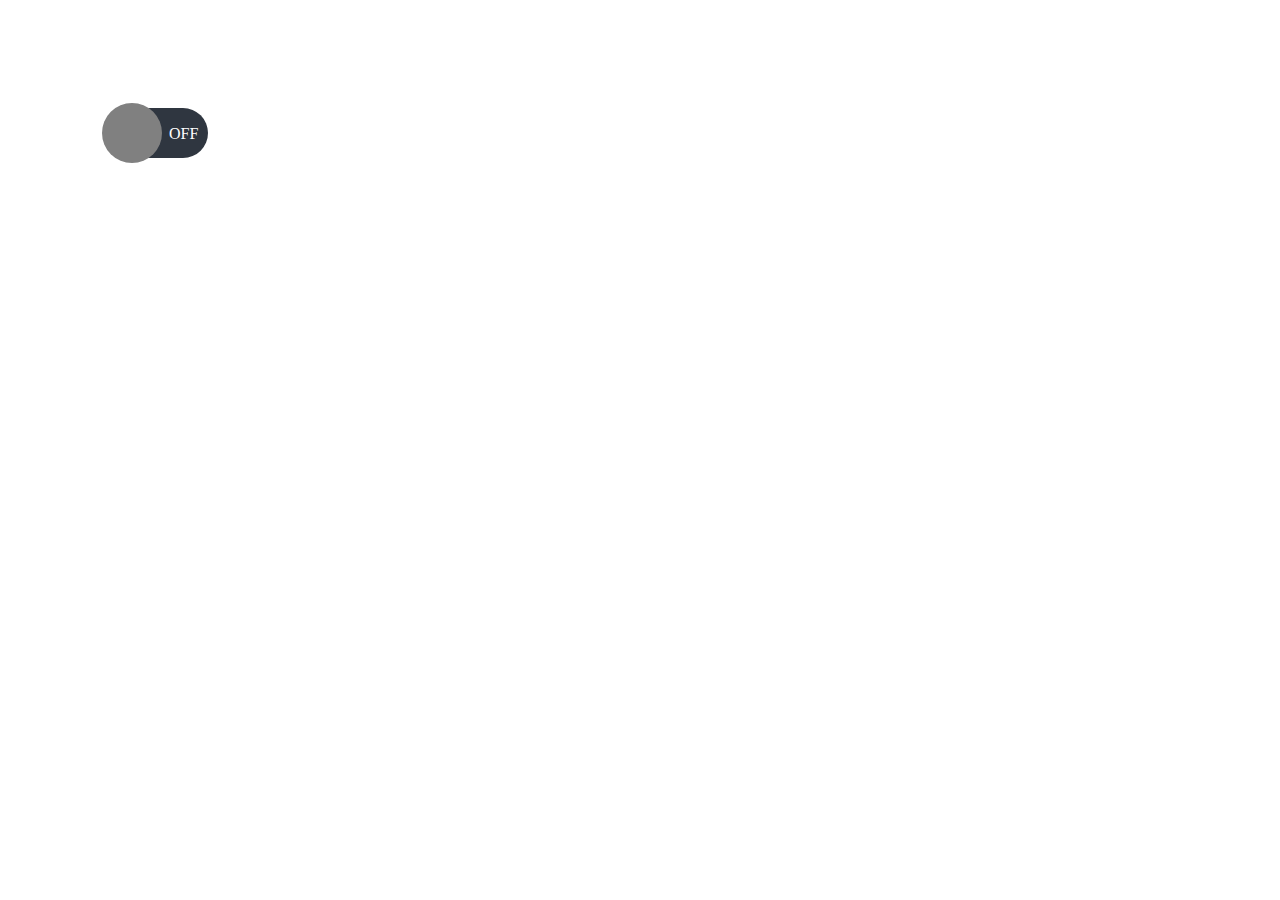
<file: Check Box/index.html>
<!DOCTYPE html>
<html lang="en">
<head>
    <meta charset="UTF-8">
    <meta name="viewport" content="width=device-width, initial-scale=1.0">
    <meta http-equiv="X-UA-Compatible" content="ie=edge">
    <link rel="stylesheet" href="style.css">
    <title>Document</title>
</head>
<body>
    <label for="check">
        <input type="checkbox" id="check" class="check">
        <span class="btn"></span>
    </label>
</body>
</html>
</file>
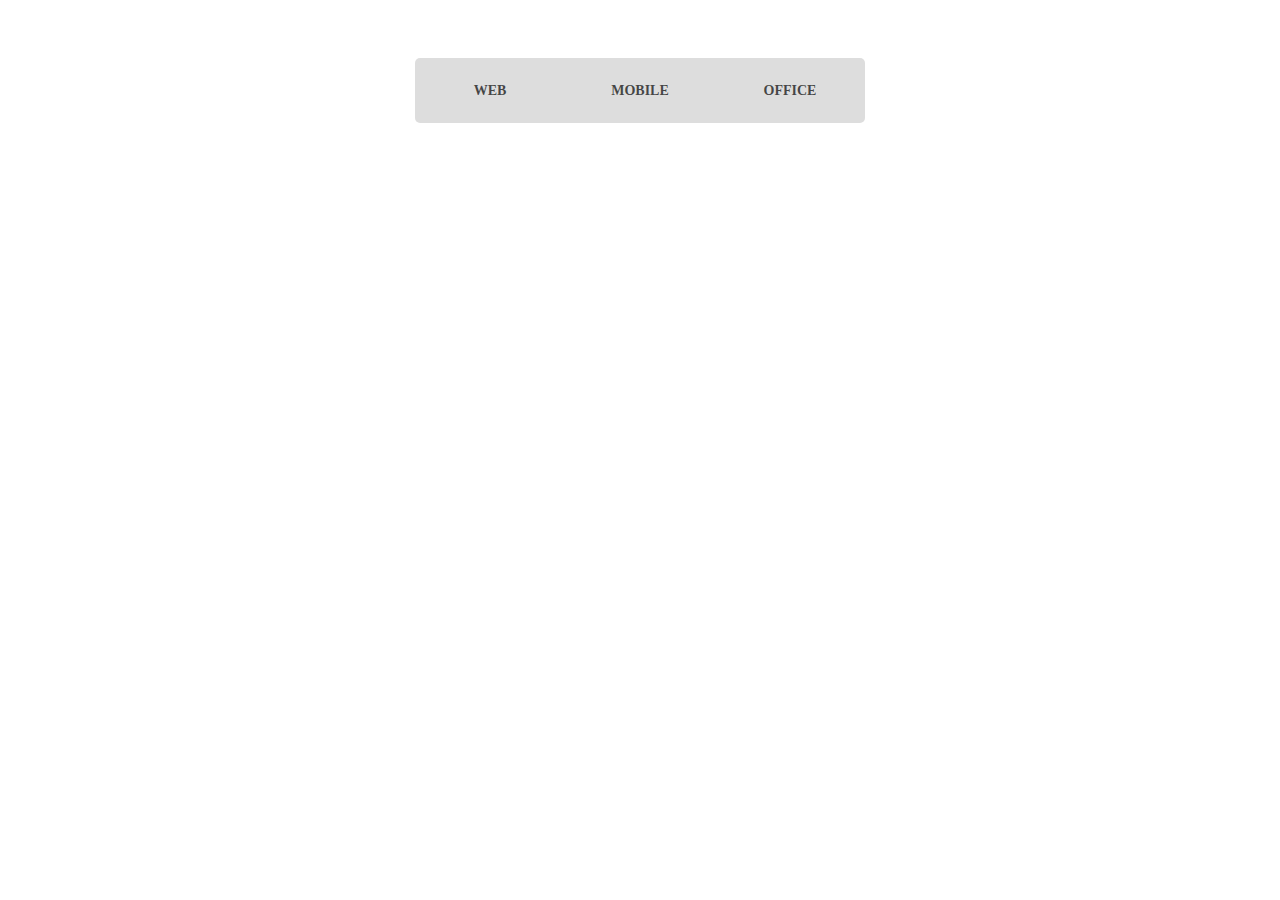
<file: Nav Bar/index.html>
<!DOCTYPE html>
<html lang="en">
<head>
    <meta charset="UTF-8">
    <meta name="viewport" content="width=device-width, initial-scale=1.0">
    <meta http-equiv="X-UA-Compatible" content="ie=edge">
    <link rel="stylesheet" href="style.css">
    <title>Document</title>
</head>
<body>
    <nav>
        <ul>
            <li>Web<ul class="dropdown">
                <li><a href="https://www.google.com">Java Script</a></li>
                <li>Html</li>
                <li>CSS</li>
                <li>Python</li>
            </ul></li>
            <li>Mobile</li>
            <li>Office</li>
        </ul>
    </nav>
</body>
</html>
</file>
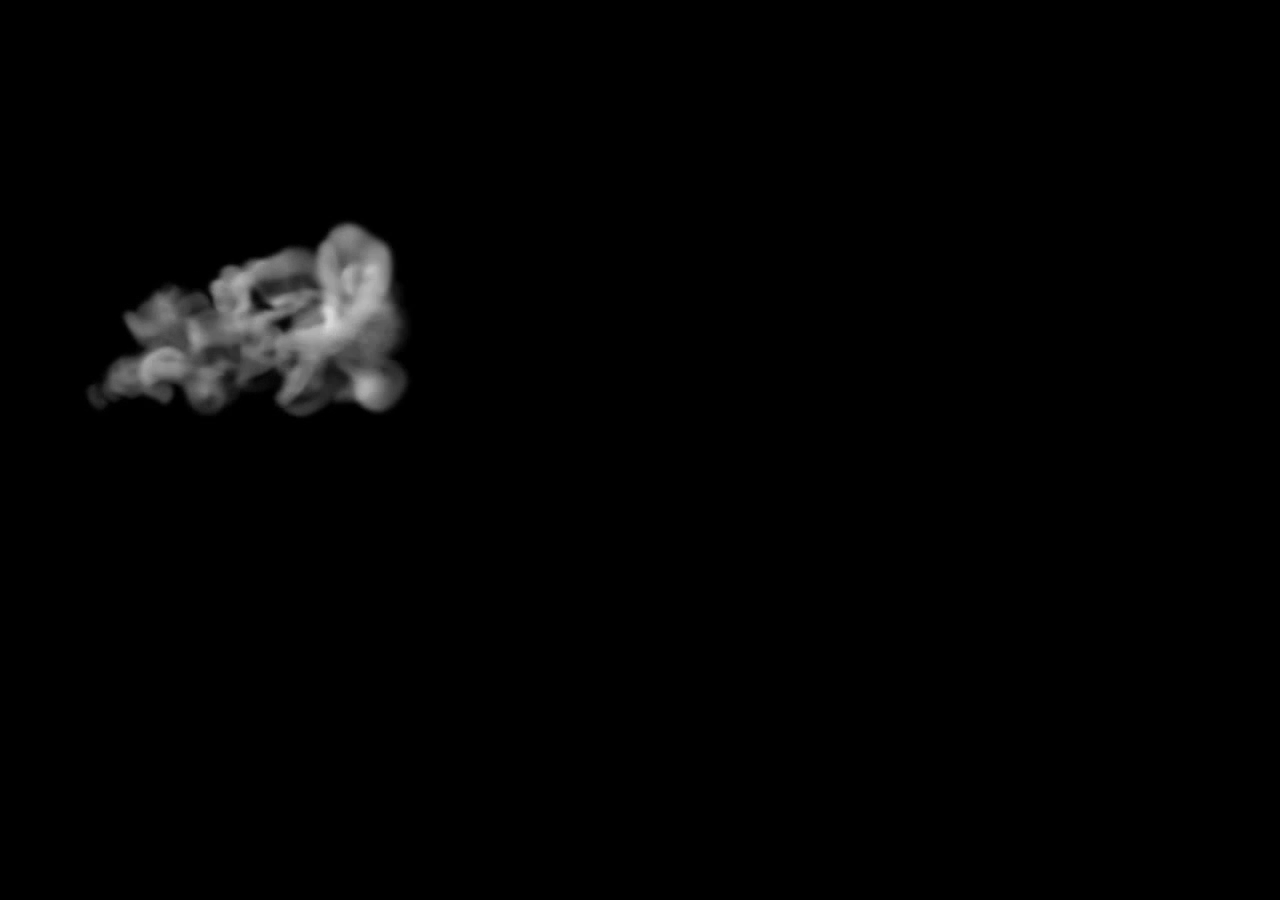
<file: Smoke Text/index.html>
<!DOCTYPE html>
<html lang="en">
<head>
    <meta charset="UTF-8">
    <meta name="viewport" content="width=device-width, initial-scale=1.0">
    <meta http-equiv="X-UA-Compatible" content="ie=edge">
    <link rel="stylesheet" href="style.css">
    <title>Document</title>
</head>
<body>
    <section>
        <video src="smoke.mp4" autoplay muted></video>
        <h1>
            <span>A</span>
            <span>B</span>
            <span>H</span>
            <span>I</span>
            <span>J</span>
            <span>I</span>
            <span>T</span>
        </h1>
    </section>
</body>
</html>
</file>
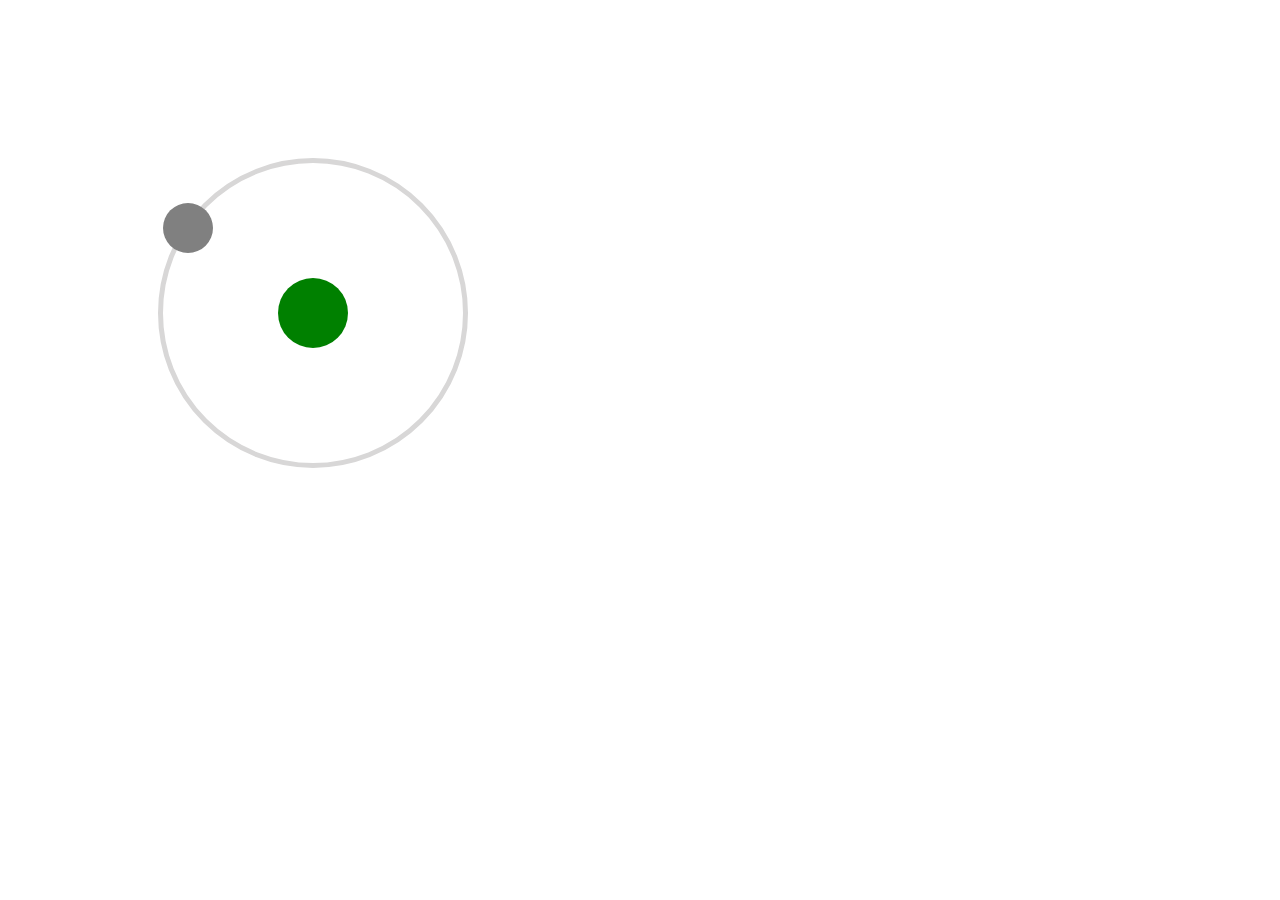
<file: Spinning moon/index.html>
<!DOCTYPE html>
<html lang="en">
<head>
    <meta charset="UTF-8">
    <meta name="viewport" content="width=device-width, initial-scale=1.0">
    <meta http-equiv="X-UA-Compatible" content="ie=edge">
    <link rel="stylesheet" href="style.css">
    <title>Document</title>
</head>
<body>
    <div class="spinner"></div>
</body>
</html>
</file>
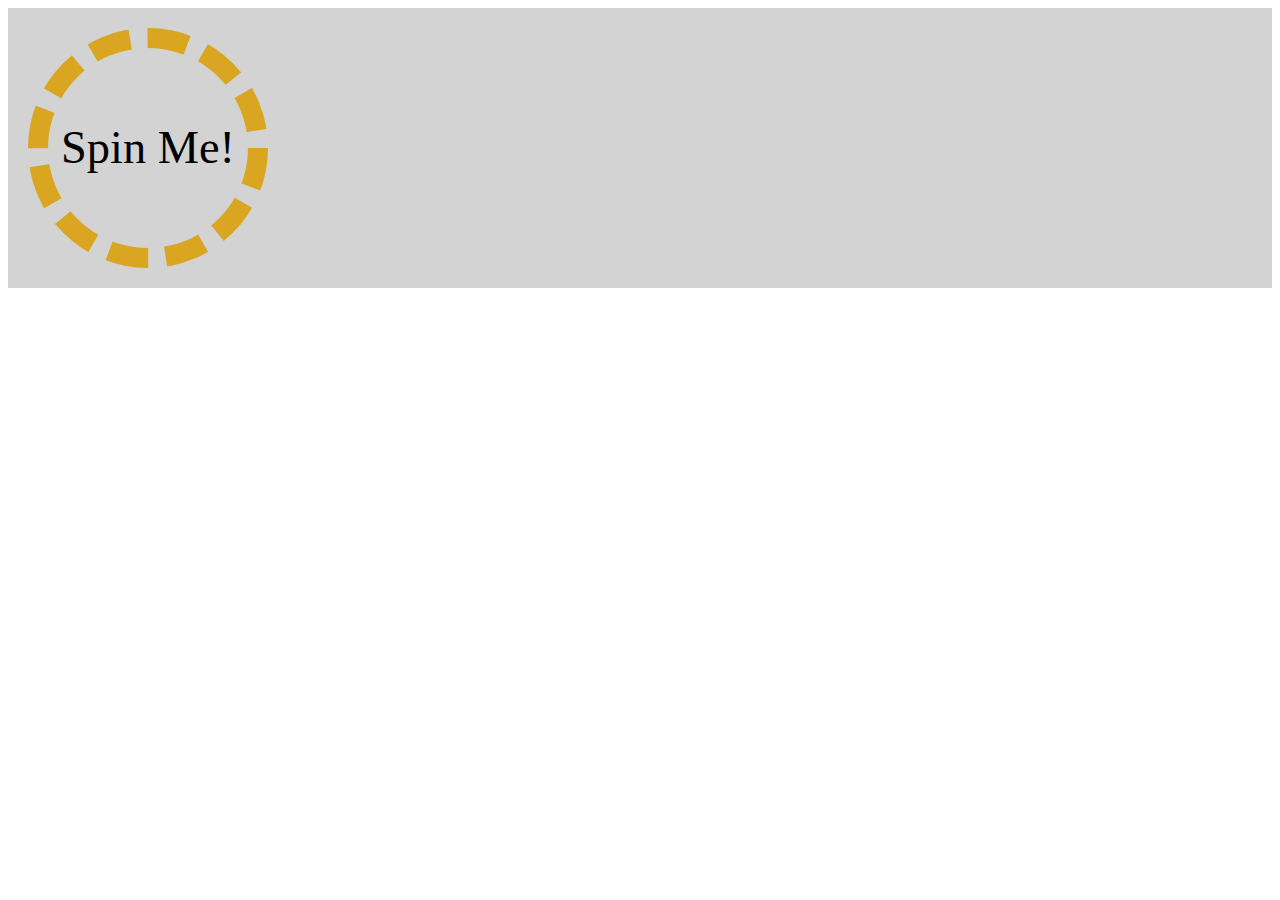
<file: Spinning Wheel/index.html>
<!DOCTYPE html>
<html lang="en">
<head>
    <meta charset="UTF-8">
    <meta name="viewport" content="width=device-width, initial-scale=1.0">
    <meta http-equiv="X-UA-Compatible" content="ie=edge">
    <link rel="stylesheet" href="style.css">
    <title>Document</title>
</head>
<body>
    <div class="wrapper">
        <div class="container">
            <div class="wheel">Spin Me!</div>
        </div>
    </div>
</body>
</html>
</file>
<file: Check Box/style.css>
label{
    position: relative;
    top: 100px;
    left: 100px;
}
.btn{
    display: inline-block;
    height: 50px;
    width: 100px;
    background: #2f3640;
    border-radius: 50px;  
    transition: background 0.6s ease;
}
.check{
    display: none;
}
.btn::before{
    content: "";
    height: 60px;
    width: 60px;
    background: gray;
    border-radius: 50px;
    position: absolute;
    top: -41px;
    left: -6px;
    transition: all 0.6s ease;
}
.btn::after{
    content: "OFF";
    position: absolute;
    top: -19px;
    left: 61px;
    color: white;
    transition: left 0.6s ease;
}
.check:checked + .btn{
    background: #a8a7a7;   
}
.check:checked + .btn::before{
    background: #00a8ff;
    left: 45px;
}
.check:checked + .btn::after{
    content: "ON";
    position: absolute;
    left: 14px;
}
</file>
<file: Nav Bar/style.css>
nav{
    padding: 50px;
    text-align: center;
}
nav ul{
    list-style: none;
    display: inline-block;
    background: #ddd;
    padding: 0;
    margin: 0;
    border-radius: 5px;
}
nav ul li{
    float: left;
    width: 150px;
    height: 65px;
    line-height: 65px; 
    position: relative;
    text-transform: uppercase;
    font-weight: 700;
    font-size: 14px;
    color: rgba(0, 0, 0, 0.7);
    cursor: pointer;
}
nav ul li:hover{
    background: #666;
    border-radius: 5px;
}
ul.dropdown{
    position: absolute;
    top: 100%;
    left: 0%;
    width: 100%;
    padding: 0;
}
ul.dropdown li{
    background: #666;
    color: rgba(255, 255, 255, 0.7);
      display: none;
}
ul.dropdown li:hover{
    background: #606060;
}
ul.dropdown li:last-child{
    border-radius: 0 0 5px 5px;
}
li:hover ul.dropdown li{
    display: block;
    animation: menu 0.3s ease forwards;
    /* transform-origin: top right; */
}
li:hover ul.dropdown {
    perspective: 100%;
}
li:hover ul.dropdown li:first-child{animation-delay: 0s}
li:hover ul.dropdown li:nth-child(2){animation-delay: 0.1s}
li:hover ul.dropdown li:nth-child(3){animation-delay: 0.2s}
li:hover ul.dropdown li:last-child{animation-delay: 0.3s}
@keyframes menu{
    0%{
        opacity: 0;
        /* transform: translateY(30px) rotateY(90deg); */
        /* transform: rotate(-90deg); */
        transform: scale(0.3) translateY(-60px);
    }
    70%{
        transform: scale(1.3) translateY(20px);
    }
    100%{
        opacity: 1; 
    }
}
a{
    text-decoration: none;
    color: rgba(255, 255, 255, 0.7);
}
</file>
<file: Smoke Text/style.css>
body{
    margin: 0;
    padding: 0:
}
section{
    height: 100vh;
    background: #000;
}
h1{
    font-family: sans-serif;
    letter-spacing: 0.25em;
    font-size: 6.5em;
    text-align: center;
    margin: 0;
    padding: 0;
    position: absolute;
    top: 50%;
    color: #ddd;
    transform: translateY(-50%);
    width: 100%;
}
video{
    object-fit: cover;
}
h1 span{
    opacity: 0;
    display: inline-block;
    animation: animate 1s linear forwards;
}
h1 span:nth-child(1){
    animation-delay: 0.7s;
}
h1 span:nth-child(2){
    animation-delay: 1.7s;
}
h1 span:nth-child(3){
    animation-delay: 2.6s;
}
h1 span:nth-child(4){
    animation-delay: 3.1s;
}
h1 span:nth-child(5){
    animation-delay: 3.9s;
}
h1 span:nth-child(6){
    animation-delay: 4.2s;
}
h1 span:nth-child(7){
    animation-delay: 5s;
}
@keyframes animate{
    0%{
        opacity: 0;
        transform: rotateY(90deg);
        filter: blur(10px);
    }
    100%{
        opacity: 1;
        transform: rotateY(0deg);
        filter: blur(0px);
    }
}
</file>
<file: Spinning moon/style.css>
.spinner{
    border: 5px solid #d8d7d7;
    border-radius: 50%;
    display: inline-block;
    height: 300px;
    width: 300px;
    margin: 150px;
    position: relative;
    animation: spin 4.7s linear infinite;
}
.spinner::before{
    content: "";
    background: green;
    border-radius: 50%;
    position: absolute;
    height: 70px;
    width: 70px;
    top: 115px;
    right: 115px;
}
.spinner::after{
    content: "";
    background: gray;
    border-radius: 50%;
    position: absolute;
    height: 50px;
    width: 50px;
    top: 40px;
}
@keyframes spin{
    0%{
        transform: rotate(0deg)
    }
    100%{
        transform: rotate(360deg)
    }
}
</file>
<file: Spinning Wheel/style.css>
.wrapper{
    background: #d4d3d3;
    padding: 20px;
}
.wrapper:hover .container{
    transform: translateX(1200px) rotate(7200deg);
}
.container{
    border: 20px dashed goldenrod;
    display: inline-block;
    height: 200px;
    width: 200px;
    border-radius: 200px;
    transition: transform 2s ease;
}
.wheel{
    height: 100%;
    text-align: center;
    line-height: 200px;
    font-size: 2.9em;  
}
</file>
